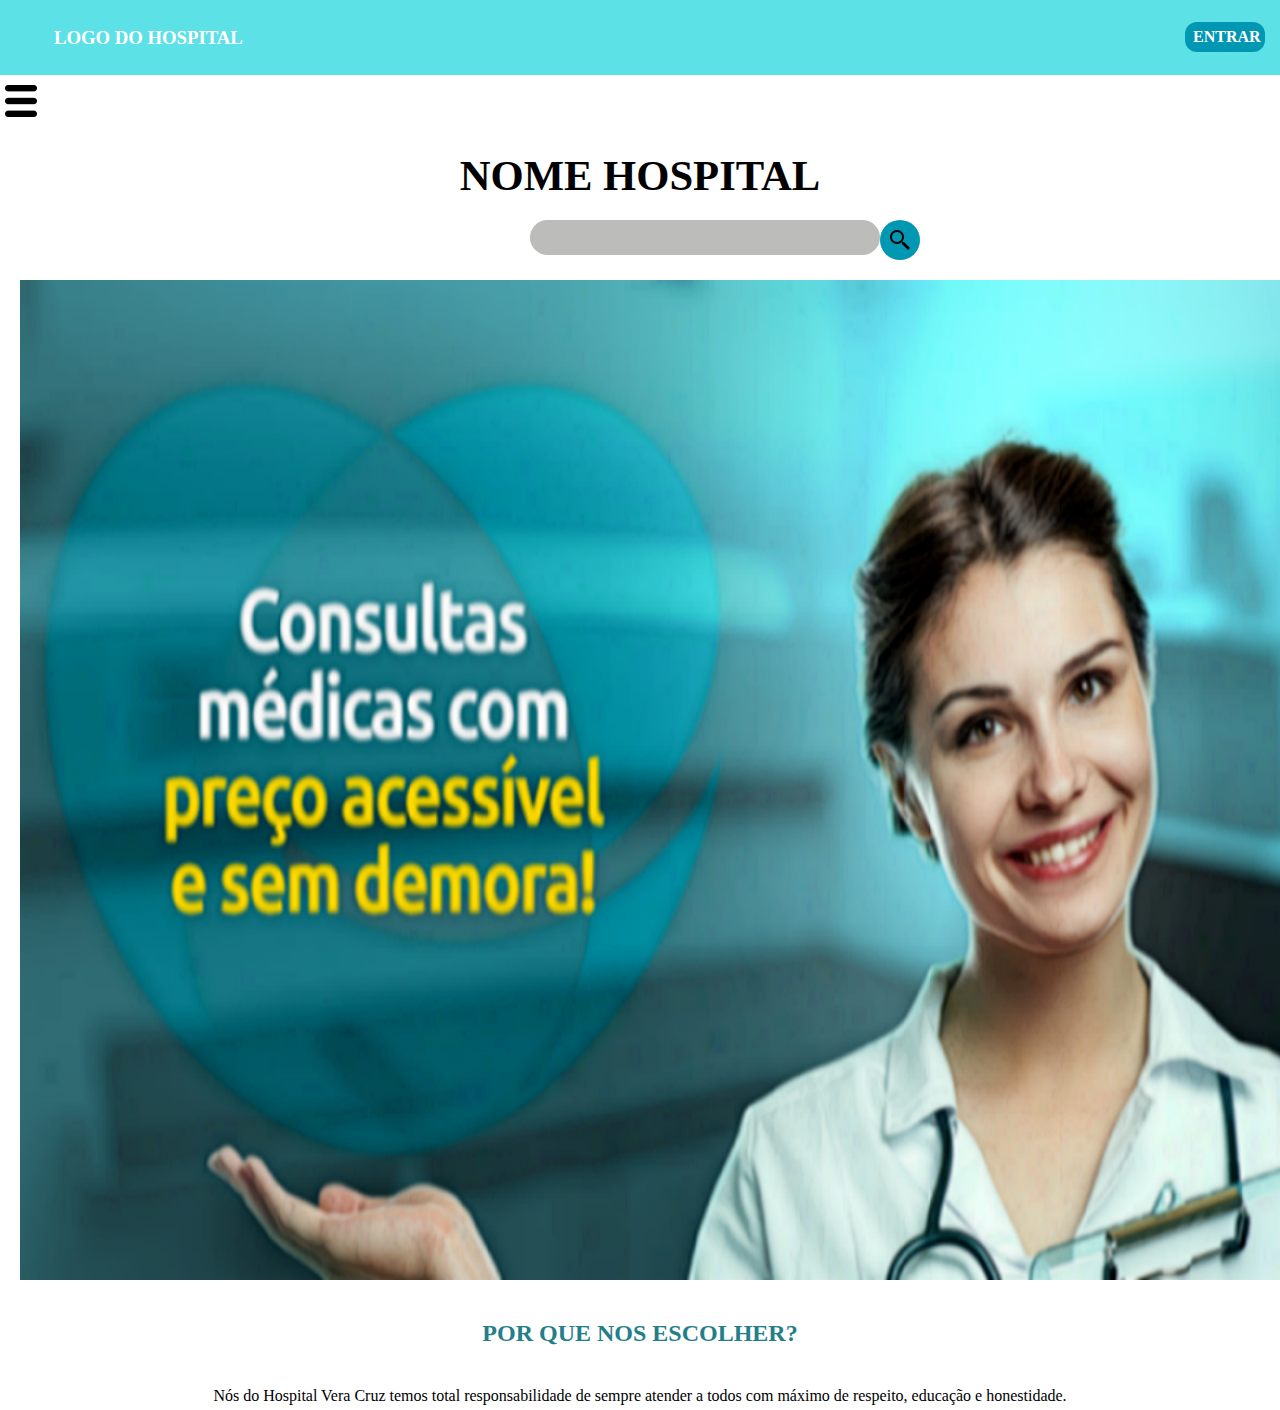
<file: index.html>
<!DOCTYPE html>
<html lang="pt-br">
<head>
    <meta charset="UTF-8">
    <meta http-equiv="X-UA-Compatible" content="IE=edge">
    <meta name="viewport" content="width=device-width, initial-scale=1.0">
    <link rel="stylesheet" href="estilo.css">
    <title>Hospital Vera Cruz</title>
</head>
<body>
    <header>
        <div id="logo">
            <h3><a href="#">LOGO  DO  HOSPITAL</a></h3>
        </div>

        <div id="pesq_menu">
                <form>
                    <input id="search" type="search">
                    <button id="lupa" type="submit">
                </form>
            
            </div>

        <div id="entrar_cadastro">
            <h4><a href="cadastro/entrar.html">ENTRAR</a></h4>
        </div>
    </header>

    <article>

        <div id="icon">
            <img src="menu-button_icon-icons.com_72989 (1).ico" onclick="menuClicar()">
        </div>

        <section id="menu_medicos">
            
                <ul>
                    <h2>MÉDICOS</h2>
                    <li><a href="awd">Anestesiologia</a></li>
                    <li><a href="awd">Cancerologia</a></li>
                    <li><a href="awd">Cirugia Plástica</a></li>
                    <li><a href="awd">Coloproctologia</a></li>
                    <li><a href="awd">Dermatologia</a></li>
                    <li><a href="">Endocrinologia</a></li>
                    <li><a href="">Gastroenterologia</a></li>
                    <li><a href="">Genética médica</a></li>
                    <li><a href="">Geriatria</a></li>
                    <li><a href="">Ginecologia e obstetrícia</a></li>
                    <li><a href="">Hematologia</a></li>
                    <li><a href="">Mastologia</a></li>
                    <li><a href="">Neurologia</a></li>
                    <li><a href="">Oftalmologia</a></li>
                    <li><a href="">Ortopedia</a></li>
                    <li><a href="">Pediatria</a></li>
                    <li><a href="">Psiquiatria</a></li>
                    <li><a href="">Urologia</a></li>
                </ul>
            
        </section>

        <section id="pesq_menu2">
            <h1>NOME HOSPITAL</h1>
            
                <form>
                    <input id="search" type="search">
                    <button 
                    id="lupa">
                    
                </button>
                </form>
                
            
        </section>

        <section id="anuncios">
            <img src="imgs/img_inicial.png">
            <img id="img_tablet" src="imgs/img_inicial_tablet.png">
            <img  id="img_laptop" src="imgs/img_inicial_laptop.png">
            <img  id="img_pc" src="imgs/img_inicial_pc.png">
            <img  id="img_pc2" src="imgs/img_inicial_pc_large.png">

        </section>

        <section id="plano">
            <h2>POR QUE NOS ESCOLHER?</h2>

            <div><p>Nós do Hospital Vera Cruz temos total responsabilidade de sempre atender a todos com máximo de respeito, educação e honestidade. </p></div>
        </section>
    </article>


    <script src="script.js"></script>
</body>
</html>
</file>
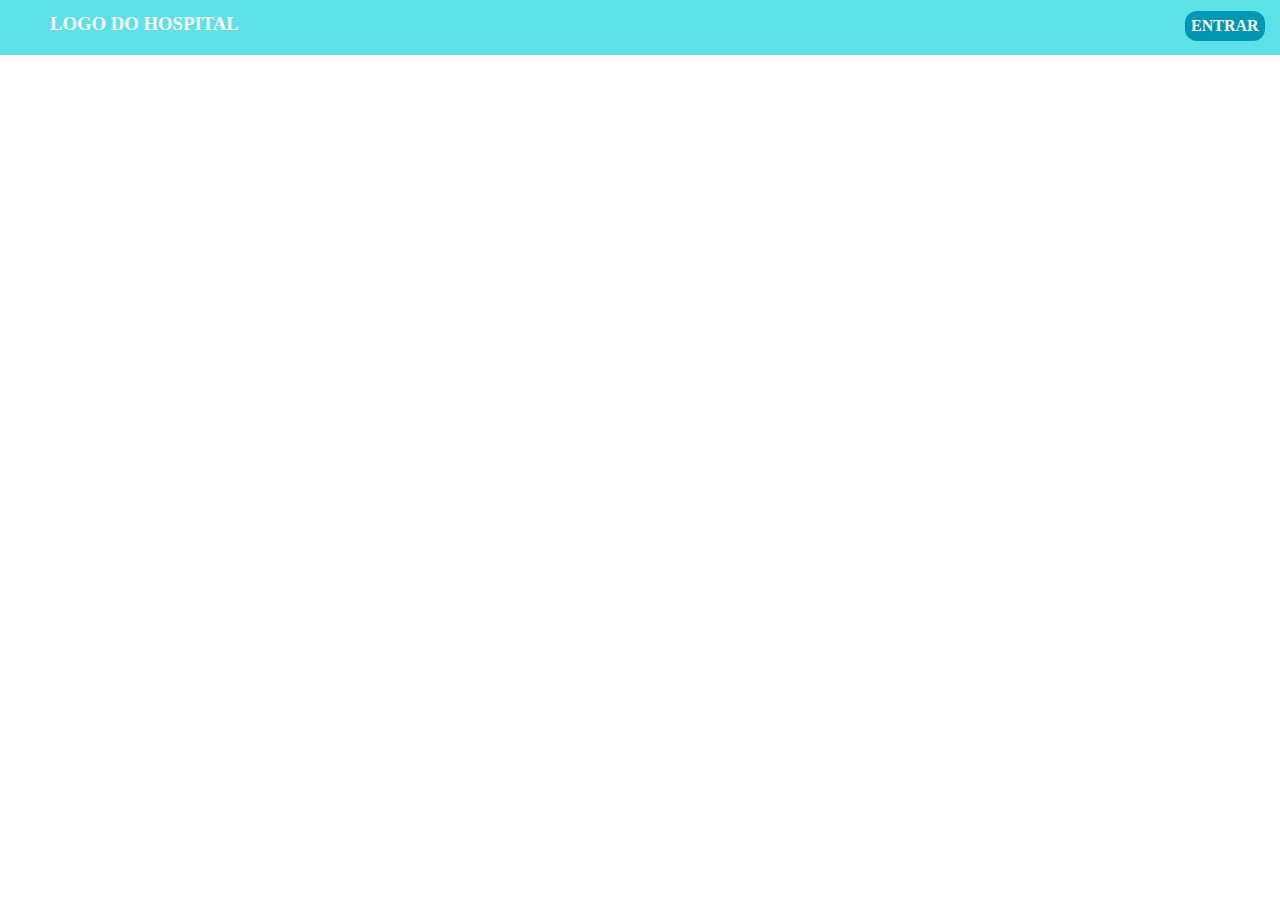
<file: APLICATION/index.html>
<!DOCTYPE html>
<html lang="pt-br">
<head>
    <meta charset="UTF-8">
    <meta http-equiv="X-UA-Compatible" content="IE=edge">
    <meta name="viewport" content="width=device-width, initial-scale=1.0">
    <link rel="stylesheet" href="estilo.css">
    <title>Hospital Vera Cruz</title>
</head>
<body>
    <header>
        <div id="logo">
            <h3>LOGO  DO  HOSPITAL</h3>
        </div>

        <div id="entrar_cadastro">
            <h4>ENTRAR</h4>
        </div>
    </header>
</body>
</html>
</file>
<file: estilo.css>
@charset 'UTF-8';

* {
    margin: 0;
    padding: 0;
    text-decoration: none;
}


header {
    color: #fff;
    background-color: #5CE1E6 ;
    display: flex;
    justify-content: space-between;
    height: 75px;
}
#logo h3 {
    margin: 27px 0 0 50px
}
div#entrar_cadastro {
    color: #fff;
    background-color: #0097B2;
    width: 80px;
    height: 30px;
    border-radius: 12px;
    margin: 22px 15px 0 0;
    line-height: 30px;
}
div#entrar_cadastro:hover {
    background-color: rgba(51, 51, 51, 0.479);
}

#entrar_cadastro h4, a {
    margin-left: 4px;
    color: white;
}

#icon {
    z-index: 1;
}

#icon img {
    margin: 10px 5px ;
}

/* MENU DE MÉDICOS*/

#menu_medicos {
    display: none;
    position: absolute;
    margin: -15px 0 0 0;
}
#menu_medicos ul {
    background-color: #bbbbbb;
    width: 150%;
}
#menu_medicos ul > li {
    text-align: center;
}

#menu_medicos ul > li:hover {
    background-color: rgb(238, 238, 238);
}

#menu_medicos ul > li > a {
    color: #4b4848;
    line-height: 30px; 
}
#menu_medicos ul > h2 {
    color: #00B685;
    text-align: center;
    margin-bottom: 15px;
}

/*FIM MENU DE MÉDICOS*/
section#pesq_menu2 {
    margin: 20px 50px ;
    text-align: center;
    font-size: 16pt;
}

#pesq_menu2  h1 {
    margin-bottom: 20px;
}

#pesq_menu2 form {
    margin: auto;
    margin-left: 50px;
    display: flex;
}

#pesq_menu2 form > input {
    border-radius: 20px;
    border: none;
    outline: none;
    height: 35px;
    text-indent: 10px; 
}

#pesq_menu {
    display: none;
}

input#search {
    background-color: #BCBCBB;
    width: 178px;
}

button#lupa {
    background:  #0097B2 url(imgs/icons8-pesquisar-24.png) no-repeat center center;
    border-radius: 100%;
    color: #fff;
    cursor: pointer;
    content: none;
    width: 40px;
    height: 40px;
    border: none;
}

button#lupa:hover {
    background-color: rgba(51, 51, 51, 0.479);
}

#anuncios img {
    margin: 1px 0 0 28px;
}

#anuncios #img_tablet {
    display: none;
}
#anuncios #img_laptop {
    display: none;
}
#anuncios #img_pc {
    display: none;
}

#anuncios #img_pc2 {
    display: none;
}

#plano h2 {
    color: #247E89;
    margin: 40px 35px;
}

#plano p {
    margin: 5px 35px;
}

/*TABLET*/

@media (min-width: 500px) and (max-width: 768px) {

    section#pesq_menu {
        display: none;
    }

    #menu_medicos {
        margin: 10px 0 30px 0;
    }

    #anuncios img {
        display: none;
    }

    #anuncios #img_tablet {
        display: block;
        margin: 1px 0 0 20px;
    }
    
    #pesq_menu form {
        margin: auto;
        margin-left: 50px;
        display: flex;
        }

    #pesq_menu form > input {
        border-radius: 20px;
        border: none;
        outline: none;
        height: 35px;
        text-indent: 10px; 
    }

    #pesq_menu {
        display: none;
        margin: auto;
    }

    #pesq_menu2 form {
        margin: auto;
        margin-left: 230px;
        display: flex;
    }

    #menu_medicos {
        margin: -15px 0 0 0;
    }
    
    section#plano h2 {
        text-align: center;
}


}

@media (min-width: 770px) and (max-width: 1024px) {
    section#pesq_menu {
        display: none;
    }

    #menu_medicos {
        margin: 10px 0 30px 0;
    }

    #anuncios img {
        display: none;
    }

    #anuncios #img_laptop {
        display: block;
        margin: 2px 55px 0 20px;
    }
    
    #pesq_menu form {
        margin: auto;
        margin-left: 50px;
        display: flex;
        }

    #pesq_menu form > input {
        border-radius: 20px;
        border: none;
        outline: none;
        height: 35px;
        text-indent: 10px;
        
    }

    #pesq_menu {
        display: none;
        margin: auto;
    }

    #pesq_menu2 form {
        margin: auto;
        margin-left: 280px;
        display: flex;
    }
    
    #pesq_menu #search {
        background-color: #ffffff;
        width: 178px;
    }
   
    #pesq_menu2 #search {
        width: 358px;
    }
    #menu_medicos {
        margin: -15px 0 0 0;
    
}

    section#plano h2 {
    text-align: center;
}   
}

@media (min-width: 1025px) and (max-width: 1440px) {
    

    section#pesq_menu {
        display: none;
    }

    #menu_medicos {
        margin: 10px 0 30px 0;
    }

    #anuncios img {
        display: none;
    }


    #anuncios #img_pc {
        display: block;
        margin: 2px 55px 0 20px;
    }
    
    #pesq_menu form {
        margin: auto;
        margin-left: 50px;
        display: flex;
        }

    #pesq_menu form > input {
        border-radius: 20px;
        border: none;
        outline: none;
        height: 35px;
        text-indent: 10px;
        
    }


    #pesq_menu2 form {
        margin: auto;
        margin-left: 480px;
        display: flex;
    }
    
    #pesq_menu #search {
        background-color: #ffffff;
        width: 350px;
    }
   
    
    #pesq_menu2 #search {
        width: 350px;
    }
    #menu_medicos {
        margin: -15px 0 0 0;
    
}

    section#plano h2 {
    text-align: center;
    }
    section#plano p {
        text-align: center;
    }   
        

}

@media (min-width: 1440px) {
    #img_pc2 {
        display: block;
    }
}
</file>
<file: APLICATION/estilo.css>
@charset 'UTF-8';

* {
    margin: 0;
    padding: 0;
}


header {
    color: #fff;
    background-color: #5CE1E6 ;
    display: flex;
    justify-content: space-between;
    height: 55px;
}
#logo h3 {
    margin: 13px 0 0 50px
}
div#entrar_cadastro {
    color: #fff;
    background-color: #0097B2;
    width: 80px;
    height: 30px;
    border-radius: 12px;
    margin: 11px 15px 0 0;
    line-height: 30px;
}

#entrar_cadastro h4 {
    margin-left: 6px;
}
</file>
